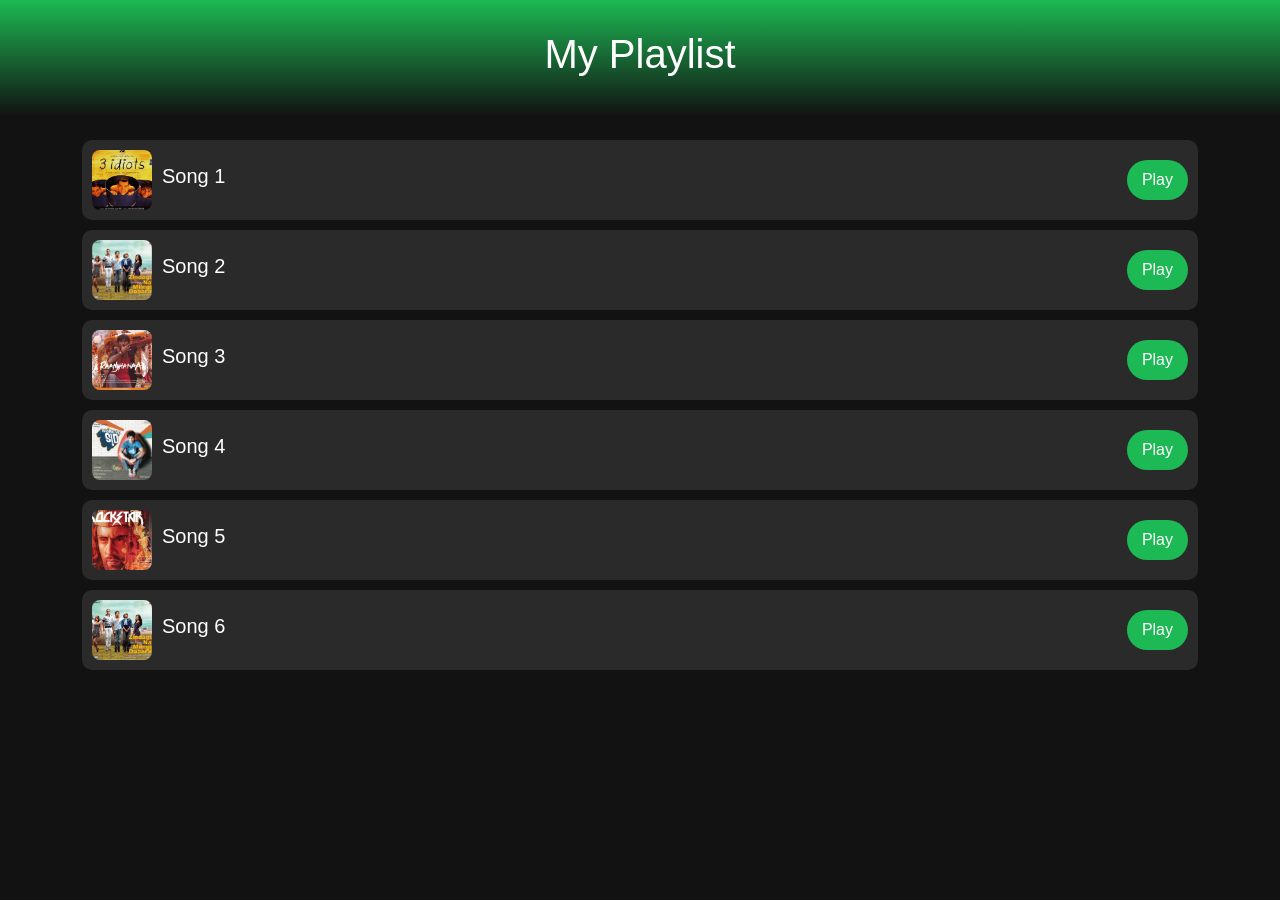
<file: playlist.html>
<!DOCTYPE html>
<html lang="en">
<head>
  <meta charset="UTF-8">
  <meta name="viewport" content="width=device-width, initial-scale=1.0">
  <title>Playlist</title>

  <link href="https://cdn.jsdelivr.net/npm/bootstrap@5.3.3/dist/css/bootstrap.min.css" rel="stylesheet">

  <style>
    body{
      background:#121212;
      color:white;
      font-family: Arial, sans-serif;
    }

    .header{
      background: linear-gradient(#1DB954,#121212);
      padding:30px;
      text-align:center;
    }

    .song{
      background:#2a2a2a;
      border-radius:10px;
      padding:10px;
      margin-top:10px;
      display:flex;
      justify-content:space-between;
      align-items:center;
    }

    .song img{
      width:60px;
      height:60px;
      border-radius:8px;
      object-fit:cover;
      margin-right:10px;
    }

    .song-left{
      display:flex;
      align-items:center;
    }

    button{
      background:#1DB954;
      border:none;
      padding:8px 15px;
      border-radius:20px;
      color:white;
    }

    button:hover{
      opacity:0.8;
    }
  </style>
</head>

<body>

<div class="header">
  <h1>My Playlist</h1>
</div>

<div class="container mt-4" id="songList"></div>

<script>

let songs = [
  {name:"Song 1", img:"images/1.jpg", audio:"audio/1.mp3"},
  {name:"Song 2", img:"images/2.jpg", audio:"audio/2.mp3"},
  {name:"Song 3", img:"images/3.jpg", audio:"audio/3.mp3"},
  {name:"Song 4", img:"images/4.jpg", audio:"audio/4.mp3"},
  {name:"Song 5", img:"images/5.jpg", audio:"audio/5.mp3"},
  {name:"Song 6", img:"images/6.jpg", audio:"audio/6.mp3"}
];

let songList = document.getElementById("songList");

songs.forEach(song => {

  let div = document.createElement("div");
  div.classList.add("song");

  div.innerHTML = `
    <div class="song-left">
      <img src="${song.img}">
      <div>
        <h5>${song.name}</h5>
      </div>
    </div>

    <button onclick="playSong('${song.audio}')">
      Play
    </button>
  `;

  songList.appendChild(div);
});

let audio = new Audio();

function playSong(songPath){
  audio.src = songPath;
  audio.play();
}

</script>

</body>
</html>
</file>
